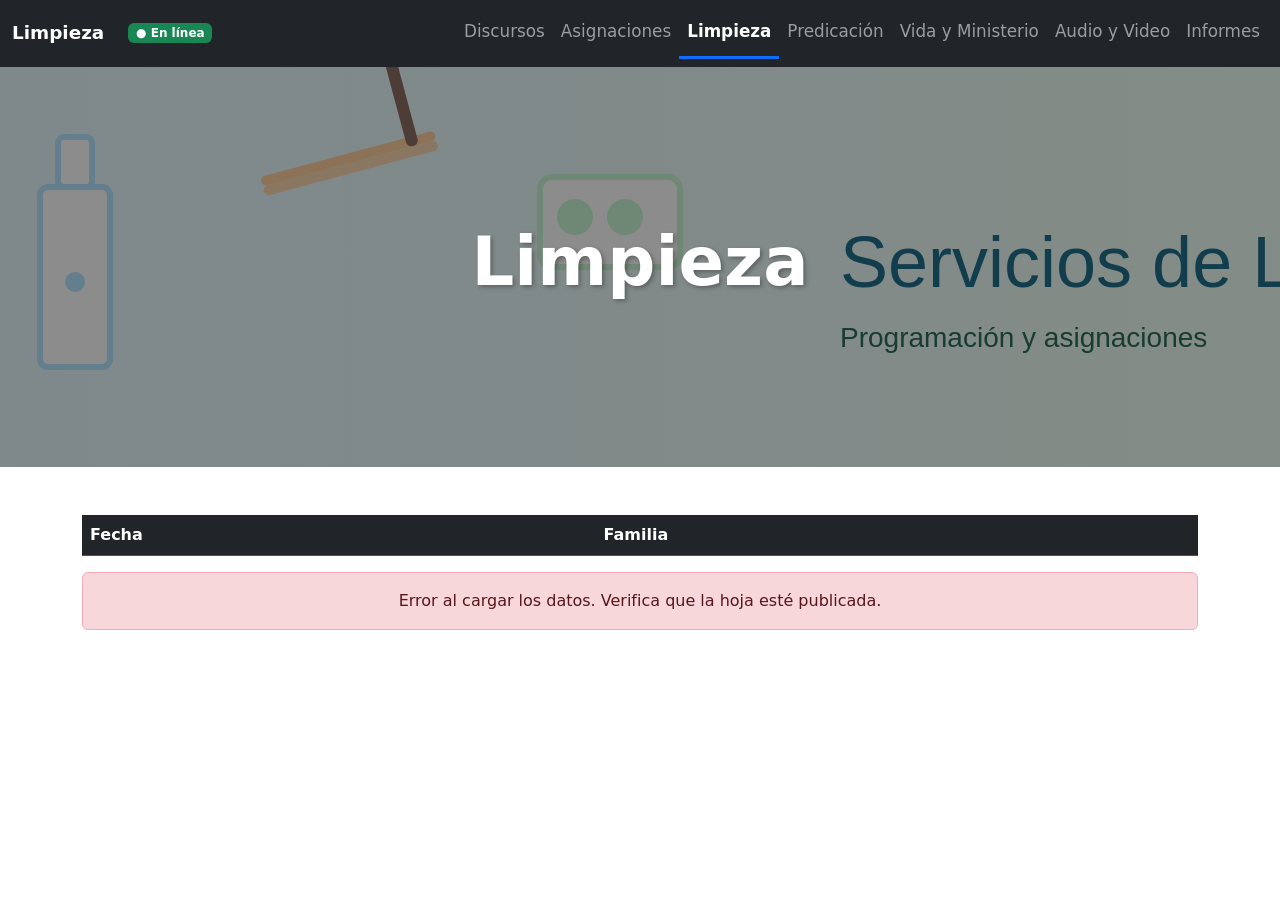
<file: limpieza.html>
<!DOCTYPE html>
<html lang="es">
<head>
    <meta charset="UTF-8">
    <meta name="viewport" content="width=device-width, initial-scale=1.0">
    <title>Limpieza</title>
    <!-- Bootstrap CSS -->
    <link href="https://cdn.jsdelivr.net/npm/bootstrap@5.3.2/dist/css/bootstrap.min.css" rel="stylesheet">
    <!-- Custom CSS -->
    <link href="assets/css/styles.css" rel="stylesheet">
    <style>
        .hero-image {
            height: 400px;
            object-fit: cover;
        }
        @media (max-width: 991px) {
            .hero-image {
                height: 280px; /* 30% menos que 400px */
            }
        }
        .navbar-nav .nav-link {
            padding: 0.5rem 0.3125rem; /* 5px = 0.3125rem */
            font-size: 0.8rem;
        }
        @media (max-width: 576px) {
            .navbar-nav .nav-link {
                font-size: 0.85rem;
                font-weight: 400;
                padding: 0.5rem 0.2rem;
            }
        }
    </style>
</head>
<body>
  <script src="assets/js/menu.js"></script>

    <!-- Hero Section -->
    <div class="position-relative overflow-hidden mb-5">
    <img src="assets/images/limpieza.svg" class="w-100 hero-image" alt="Elementos de limpieza" loading="lazy" onerror="this.onerror=null;this.src='https://placehold.co/1600x400?text=Limpieza'; console.warn('Hero image failed, using fallback');">
        <div class="position-absolute top-0 start-0 w-100 h-100 d-flex align-items-center justify-content-center" style="background: rgba(0,0,0,0.45);">
            <h1 class="display-2 text-white fw-bold">Limpieza</h1>
        </div>
    </div>

    <!-- Table Section -->
    <div class="container my-5">
        <div class="table-responsive">
            <table class="table table-striped table-hover">
                <thead class="table-dark">
                    <tr>
                        <th>Fecha</th>
                        <th>Familia</th>
                    </tr>
                </thead>
                <tbody id="tableBodyLimpieza">
                    <!-- Los datos se cargarán dinámicamente aquí -->
                </tbody>
            </table>
            <div id="loadingLimp" class="text-center">
                <div class="spinner-border text-primary" role="status">
                    <span class="visually-hidden">Cargando...</span>
                </div>
            </div>
        </div>
    </div>

    <!-- Google Sheets API (Limpieza) -->
    <script>
        // Helper para escapar HTML y prevenir XSS
        function escapeHtml(str){
            if (!str) return '';
            return String(str)
                .replace(/&/g, '&amp;')
                .replace(/</g, '&lt;')
                .replace(/>/g, '&gt;')
                .replace(/"/g, '&quot;')
                .replace(/'/g, '&#039;');
        }

        document.addEventListener('DOMContentLoaded', function() {
            // ID de la hoja de Google Sheets (solo el ID, p. ej. '1cenbEEw_QskFr0b2OlglTEBh_b4gRfR7lOAYoH3ihlg')
            // Si pegaste la URL completa, asegúrate de copiar solo la parte entre '/d/' y '/edit'
            const SPREADSHEET_ID = '1cenbEEw_QskFr0b2OlglTEBh_b4gRfR7lOAYoH3ihlg';
            // GID de la hoja específica (extraído de la URL)
            // Actualizado a la nueva hoja proporcionada por el usuario
            const SHEET_ID = '1474513997';

            // Usar el nombre de la hoja en el parámetro `range` evita confusiones con gid
            const SHEET_NAME = 'Limpieza';
            const range = encodeURIComponent(`${SHEET_NAME}!A:B`);
            const url = `https://docs.google.com/spreadsheets/d/${SPREADSHEET_ID}/gviz/tq?tqx=out:json&tq=&range=${range}`;

            fetch(url)
                .then(response => response.text())
                .then(data => {
                    try {
                        const jsonData = JSON.parse(data.substr(47).slice(0, -2));
                        const rows = jsonData.table.rows || [];
                        const tableBody = document.getElementById('tableBodyLimpieza');
                        document.getElementById('loadingLimp').style.display = 'none';

                        if (rows.length === 0) {
                            tableBody.innerHTML = '<tr><td colspan="2" class="text-center">No hay datos</td></tr>';
                            return;
                        }

                        // Intenta parsear fechas en formato dd/MM/yyyy
                        function parseDateDDMMYYYY(s){
                            if(!s) return null;
                            const str = String(s).trim();
                            const m = str.match(/^(\d{1,2})\/(\d{1,2})\/(\d{4})$/);
                            if(!m) return null;
                            const d = Number(m[1]), mo = Number(m[2]) - 1, y = Number(m[3]);
                            const dt = new Date(y, mo, d);
                            return (dt && dt.getFullYear()===y && dt.getMonth()===mo && dt.getDate()===d) ? dt : null;
                        }

                        function cellString(cell) {
                            if (!cell) return '';
                            return (cell.f !== undefined && cell.f !== null) ? cell.f : (cell.v !== undefined && cell.v !== null ? cell.v : '');
                        }

                        rows.forEach(row => {
                            const cells = row.c || [];
                            const raw = cellString(cells[0]);

                            // Intentos de parseo: primero formato dd/MM/yyyy, luego Date.parse sobre el string,
                            // y por último intentar con el valor v si es número
                            let parsedDate = parseDateDDMMYYYY(raw);
                            if(!parsedDate && raw){
                                const tmp = new Date(raw);
                                if(!isNaN(tmp)) parsedDate = tmp;
                            }
                            if(!parsedDate && cells[0] && typeof cells[0].v === 'number'){
                                const maybe = new Date(cells[0].v);
                                if(!isNaN(maybe)) parsedDate = maybe;
                            }

                            const tr = document.createElement('tr');
                            const tdDate = document.createElement('td');
                            if(parsedDate && !isNaN(parsedDate)){
                                tdDate.textContent = parsedDate.toLocaleDateString('es-ES');
                            } else if(raw){
                                tdDate.innerHTML = '<span class="text-danger">Fecha inválida</span>';
                            } else {
                                tdDate.textContent = '';
                            }

                            const tdFam = document.createElement('td');
                            tdFam.textContent = cellString(cells[1]);

                            tr.appendChild(tdDate);
                            tr.appendChild(tdFam);
                            tableBody.appendChild(tr);
                        });
                    } catch (err) {
                        console.error('Error parseando datos:', err);
                        document.getElementById('loadingLimp').innerHTML = 'Error al procesar los datos';
                    }
                })
                .catch(error => {
                    console.error('Error al cargar los datos:', error);
                    const loadingEl = document.getElementById('loadingLimp');
                    if (loadingEl) {
                        loadingEl.innerHTML = '<div class="alert alert-danger">Error al cargar los datos. Verifica que la hoja esté publicada.</div>';
                    }
                });
        });
    </script>

    <script src="assets/js/offline-support.js"></script>
    <script src="https://cdn.jsdelivr.net/npm/bootstrap@5.3.2/dist/js/bootstrap.bundle.min.js"></script>
</body>
</html>
</file>
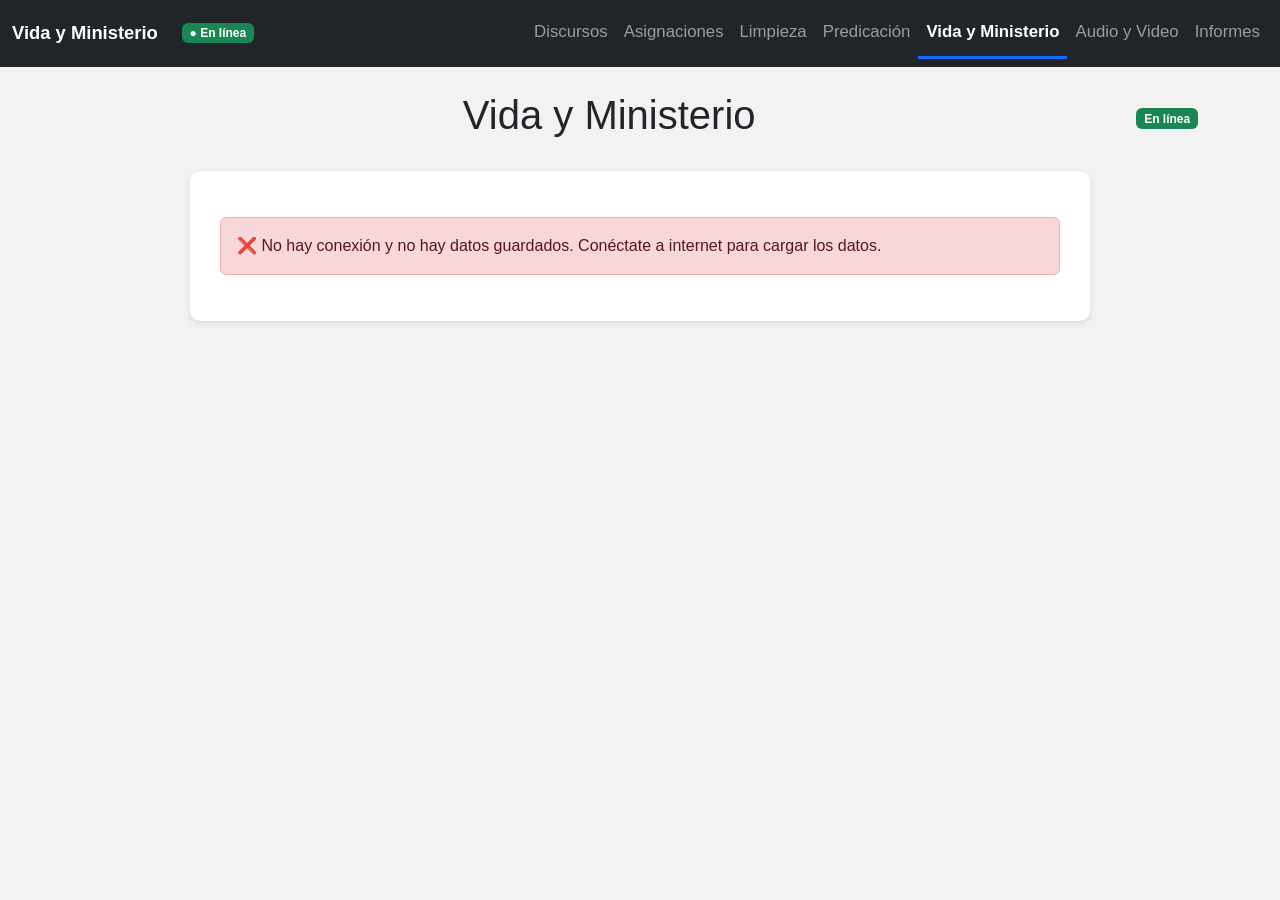
<file: vida-ministerio.html>
<!DOCTYPE html>
<html lang="es">
<head>
  <meta charset="UTF-8">
  <meta name="viewport" content="width=device-width, initial-scale=1.0">
  <title>Vida y Ministerio Cristiano</title>
  <link href="https://cdn.jsdelivr.net/npm/bootstrap@5.3.2/dist/css/bootstrap.min.css" rel="stylesheet">
  <style>
    body {
      background-color: #f2f2f2;
      font-family: 'Segoe UI', sans-serif;
      padding-bottom: 40px;
    }
    .navbar-nav .nav-link {
      padding: 0.5rem 0.3125rem;
      font-size: 0.8rem;
    }
    @media (max-width: 576px) {
      .navbar-nav .nav-link {
        font-size: 0.85rem;
        font-weight: 400;
        padding: 0.5rem 0.2rem;
      }
    }
    .programme-container {
      background: white;
      border-radius: 10px;
      box-shadow: 0 2px 6px rgba(0, 0, 0, 0.1);
      padding: 30px;
      max-width: 900px;
      margin: 0 auto;
    }
    @media (max-width: 768px) {
      .programme-container {
        padding: 20px;
        border-radius: 5px;
      }
      .section-title {
        font-size: 0.85rem;
        padding: 8px 12px;
      }
    }
    @media (max-width: 576px) {
      .programme-container {
        padding: 15px;
        margin: 0 10px;
      }
      .header-info h2 {
        font-size: 1.1rem;
      }
      .header-info .week-info {
        font-size: 0.9rem;
      }
    }
    .header-info {
      margin-bottom: 30px;
    }
    .header-info h2 {
      font-size: 1.5rem;
      font-weight: bold;
      margin-bottom: 10px;
    }
    .header-info .week-info {
      font-size: 1rem;
      margin-bottom: 5px;
    }
    .header-info .president {
      font-size: 0.9rem;
      color: #666;
      text-align: right;
    }
    @media (max-width: 768px) {
      .header-info h2 {
        font-size: 1.2rem;
      }
      .header-info .president {
        text-align: left;
        margin-top: 10px;
      }
    }
    .section-title {
      color: white;
      padding: 10px 15px;
      font-weight: bold;
      text-transform: uppercase;
      margin-top: 25px;
      margin-bottom: 15px;
      font-size: 0.95rem;
      border-radius: 5px;
    }
    .section-title:first-of-type {
      margin-top: 0;
    }
    .gris { background-color: #4d4d4d; }
    .dorado { background-color: #c59f36; }
    .burdeos { background-color: #7c0c27; }
    .programme-row {
      display: flex;
      padding: 8px 0;
      border-bottom: 1px solid #f0f0f0;
      align-items: flex-start;
    }
    .programme-row:last-child {
      border-bottom: none;
    }
    .hora {
      min-width: 50px;
      font-weight: bold;
      color: #4d4d4d;
      font-size: 0.9rem;
      flex-shrink: 0;
    }
    .descripcion {
      flex: 1;
      padding: 0 15px;
      font-size: 0.95rem;
    }
    .asignado {
      min-width: 150px;
      text-align: right;
      color: #333;
      font-size: 0.9rem;
      flex-shrink: 0;
    }
    .asignado-label {
      font-size: 0.8rem;
      color: #666;
      font-style: italic;
    }
    @media (max-width: 768px) {
      .programme-row {
        flex-wrap: wrap;
      }
      .hora {
        min-width: 45px;
      }
      .descripcion {
        padding: 0 10px;
        flex: 1 1 55%;
      }
      .asignado {
        min-width: 100px;
        text-align: right;
        flex: 1 1 auto;
      }
    }
    @media (max-width: 576px) {
      .asignado {
        text-align: left;
        width: 100%;
        margin-left: 45px;
        margin-top: 5px;
      }
    }
    .cancion {
      font-weight: 600;
    }
    .week-pills {
      gap: 8px;
      flex-wrap: wrap;
    }
    .week-pills .nav-link {
      --wk: #7c0c27;
      border: 2px solid var(--wk);
      background: #fff;
      color: var(--wk);
      font-weight: 700;
      padding: 10px 18px;
      border-radius: 999px;
      transition: background .15s, color .15s;
    }
    .week-pills .nav-link:hover { background: color-mix(in srgb, var(--wk) 12%, #fff); }
    .week-pills .nav-link.active {
      background: var(--wk);
      border-color: var(--wk);
      color: #fff;
      box-shadow: 0 3px 8px rgba(0,0,0,.25);
    }
    .week-pills .nav-link:nth-child(1) { --wk: #7c0c27; }
    .week-pills .nav-link:nth-child(2) { --wk: #1f6f8b; }
    .week-pills .nav-link:nth-child(3) { --wk: #2e7d4f; }
    .week-pills .nav-link:nth-child(4) { --wk: #b36b00; }
  </style>
</head>
<body>
  <script src="assets/js/menu.js"></script>

  <!-- Título -->
  <div class="container mt-4">
    <div class="d-flex justify-content-between align-items-center mb-4">
      <h1 class="text-center flex-grow-1">Vida y Ministerio</h1>
      <span id="status-indicator" class="badge bg-success">En línea</span>
    </div>
  </div>

  <div class="container mt-3">
    <div class="programme-container">
      <div id="offline-warning" class="alert alert-warning" style="display:none;">
        📡 Modo sin conexión. Mostrando última versión guardada.
      </div>
      <div id="week-tabs" class="mb-3"></div>
      <div id="header-container">
        <!-- Header dinámico se cargará aquí -->
      </div>
      <div id="programme-body">
        <!-- Contenido del programa se cargará aquí -->
      </div>
    </div>
  </div>

  <script src="assets/js/offline-support.js"></script>
  <script>
    // Helper para escapar HTML y prevenir XSS
    function escapeHtml(str) {
      if (!str) return '';
      return String(str)
        .replace(/&/g, '&amp;')
        .replace(/</g, '&lt;')
        .replace(/>/g, '&gt;')
        .replace(/"/g, '&quot;')
        .replace(/'/g, '&#039;');
    }

    const SPREADSHEET_ID = '1cenbEEw_QskFr0b2OlglTEBh_b4gRfR7lOAYoH3ihlg';
    // Pestañas (una por semana). Para sumar una pestaña más, agregá su gid a esta lista.
    // Quien carga NO necesita tocar esto: alcanza con reemplazar el contenido de la pestaña
    // de la semana que ya pasó por la semana nueva.
    const SHEET_GIDS = ['1465351444', '323922141', '1157742617', '483034588'];
    const MONTHS = ['enero','febrero','marzo','abril','mayo','junio','julio','agosto','septiembre','octubre','noviembre','diciembre'];

    function normText(s) {
      return (s || '').toString().normalize('NFD').replace(/\p{Diacritic}/gu, '').toLowerCase().trim();
    }

    // "13-19 DE ABRIL", "27 DE OCTUBRE-2 DE NOVIEMBRE", "27-2 DE NOVIEMBRE" -> Date del primer día (o null)
    function parseWeekStart(label, today) {
      const t = normText(label);
      const re = new RegExp('(\\d{1,2})(?:\\s*(?:de\\s+)?(' + MONTHS.join('|') + '))?', 'g');
      const pairs = [];
      let m;
      while ((m = re.exec(t)) !== null) {
        pairs.push({ day: parseInt(m[1], 10), month: m[2] ? MONTHS.indexOf(m[2]) : null });
      }
      if (!pairs.length) return null;
      const first = pairs[0], last = pairs[pairs.length - 1];
      let month = first.month !== null ? first.month : last.month;
      if (month === null) return null;
      if (first.month === null && pairs.length > 1 && first.day > last.day) month = (month + 11) % 12;
      let best = null;
      [-1, 0, 1].forEach(function (dy) {
        const d = new Date(today.getFullYear() + dy, month, first.day);
        if (best === null || Math.abs(d - today) < Math.abs(best - today)) best = d;
      });
      return best;
    }

    function titleCase(s) {
      s = (s || '').toLowerCase();
      return s.replace(/(^|\s|-)([a-záéíóúñ])/g, function (_, a, b) { return a + b.toUpperCase(); }).replace(/\sDe\s/g, ' de ');
    }

    let weeks = [];
    let selected = 0;

    async function loadProgramme() {
      const today = new Date(); today.setHours(0, 0, 0, 0);
      const results = await Promise.allSettled(SHEET_GIDS.map(function (gid) {
        const url = `https://docs.google.com/spreadsheets/d/${SPREADSHEET_ID}/gviz/tq?tqx=out:json&tq&gid=${gid}`;
        return fetchWithOfflineSupport(url, 'vida-ministerio-gid-' + gid);
      }));

      let anyCache = false;
      const loaded = [];
      results.forEach(function (r) {
        if (r.status !== 'fulfilled') return;
        if (r.value.fromCache) anyCache = true;
        const hc = document.createElement('div');
        const pb = document.createElement('div');
        processData(r.value.data, hc, pb);
        const h2 = hc.querySelector('h2');
        const label = h2 ? h2.textContent.trim() : '';
        if (!label && !pb.textContent.trim()) return; // pestaña vacía
        loaded.push({ label: label, start: parseWeekStart(label, today), hc: hc.innerHTML, pb: pb.innerHTML });
      });

      document.getElementById('offline-warning').style.display = anyCache ? 'block' : 'none';

      if (!loaded.length) {
        document.getElementById('programme-body').innerHTML =
          '<div class="alert alert-danger">❌ No hay conexión y no hay datos guardados. Conéctate a internet para cargar los datos.</div>';
        return;
      }

      // Orden por fecha; las que no se pudieron leer van al final
      loaded.sort(function (a, b) {
        if (a.start && b.start) return a.start - b.start;
        if (a.start) return -1;
        if (b.start) return 1;
        return 0;
      });
      // Se ocultan las semanas que ya terminaron (domingo = inicio + 6 días)
      const upcoming = loaded.filter(function (w) {
        if (!w.start) return true;
        const end = new Date(w.start); end.setDate(end.getDate() + 6);
        return end >= today;
      });
      weeks = upcoming.length ? upcoming : loaded.slice(-1);
      weeks.forEach(function (w, i) {
        const end = w.start ? new Date(w.start.getTime() + 6 * 86400000) : null;
        w.isCurrent = !!(w.start && w.start <= today && end >= today);
      });
      const curIdx = weeks.findIndex(function (w) { return w.isCurrent; });
      selected = curIdx >= 0 ? curIdx : 0;
      renderTabs();
      showWeek(selected);
    }

    function renderTabs() {
      const box = document.getElementById('week-tabs');
      if (weeks.length < 2) { box.innerHTML = ''; return; }
      const curIdx = weeks.findIndex(function (w) { return w.isCurrent; });
      box.innerHTML = '<div class="nav nav-pills week-pills">' + weeks.map(function (w, i) {
        let name = titleCase(w.label) || ('Semana ' + (i + 1));
        if (w.isCurrent) name = 'Esta semana';
        else if (curIdx >= 0 && i === curIdx + 1) name = 'Próxima semana';
        return '<button type="button" class="nav-link" data-week="' + i + '">' + escapeHtml(name) + '</button>';
      }).join('') + '</div>';
      box.querySelectorAll('button').forEach(function (b) {
        b.addEventListener('click', function () { showWeek(parseInt(b.dataset.week, 10)); });
      });
    }

    function showWeek(i) {
      selected = i;
      const w = weeks[i];
      document.getElementById('header-container').innerHTML = w.hc;
      document.getElementById('programme-body').innerHTML = w.pb;
      document.querySelectorAll('#week-tabs .nav-link').forEach(function (b) {
        b.classList.toggle('active', parseInt(b.dataset.week, 10) === i);
      });
    }

    // Alias para que offline-support.js pueda llamarla
    window.loadData = loadProgramme;

    function processData(json, headerContainer, programmeBody) {
      try {
        let rows = json.table.rows;
        const headers = json.table.cols.map(col => col.label || col.id || '');

        // Normalizar texto: quitar acentos, pasar a minúsculas
        function normalize(s) {
          return (s || '').toString().normalize('NFD').replace(/\p{Diacritic}/gu, '').toLowerCase().trim();
        }

        function escapeHtml(str) {
          const div = document.createElement('div');
          div.textContent = str;
          return div.innerHTML;
        }

        // Buscar índices de columnas
        const normHeaders = headers.map(h => normalize(h));
        
        console.log('📋 ENCABEZADOS RECIBIDOS:', headers);
        console.log('📋 ENCABEZADOS NORMALIZADOS:', normHeaders);
        
        // Detectar si los encabezados contienen datos concatenados
        const tipoHeader = headers[0] || '';
        const fechaHeader = headers[1] || '';
        const horaHeader = headers[2] || '';
        const descripcionHeader = headers[3] || '';
        const asignadoHeader = headers[4] || '';
        const extraHeader = headers[5] || '';
        
        // Si los encabezados contienen "Header" o datos, reconstruir las filas faltantes
        if (normalize(tipoHeader).includes('header') || normalize(fechaHeader).includes('abril')) {
          console.log('🔧 Detectados datos condensados en encabezados. Reconstruyendo filas...');
          
          // Extraer las partes
          const tipoParts = tipoHeader.split(/\s+/);
          const fechaParts = fechaHeader.split(/\s+/);
          const horaParts = horaHeader.split(/\s+/);
          const descripcionParts = descripcionHeader.split(/\s+/);
          const asignadoParts = asignadoHeader.split(/\s+/);
          const extraParts = extraHeader.split(/\s+/);
          
          // Fila 1: HEADER
          const fecha = fechaParts.slice(1).join(' ').trim(); // "13-19 DE ABRIL"
          const escritura = horaParts.slice(1).join(' ').trim(); // "ISAÍAS 52,53"
          const presidente = extraParts.slice(1).join(' ').trim(); // "Jose V."
          
          // Fila 2: Canción
          const cancionMatch = descripcionHeader.match(/Canción\s+\d+/i);
          const cancion = cancionMatch ? cancionMatch[0] : '';
          
          // Fila 3: Tesoros
          const tesorosMatch = tipoHeader.match(/Tesoros?\s+de\s+la\s+Biblia/i) || 
                              tipoHeader.match(/Tesaoros?\s+de\s+la\s+Biblia/i);
          const tesoros = tesorosMatch ? tesorosMatch[0] : '';
          
          // Crear filas reconstruidas
          const reconstructedRows = [];
          
          // Header row
          if (fecha || escritura) {
            reconstructedRows.push({
              c: [
                { v: 'Header' },
                { v: fecha },
                { v: escritura },
                { v: cancion },
                { v: '' },
                { v: presidente }
              ]
            });
          }
          
          // Tesoros row
          if (tesoros) {
            reconstructedRows.push({
              c: [
                { v: tesoros },
                { v: '' },
                { v: '' },
                { v: '' },
                { v: '' },
                { v: '' }
              ]
            });
          }
          
          console.log(`✅ ${reconstructedRows.length} filas reconstruidas`);
          rows = [...reconstructedRows, ...rows];
        }
        
        let tipoIdx = normHeaders.findIndex(h => h.includes('tipo'));
        let fechaIdx = normHeaders.findIndex(h => h.includes('fecha'));
        let horaIdx = normHeaders.findIndex(h => h.includes('hora'));
        let descripcionIdx = normHeaders.findIndex(h => h.includes('descripcion'));
        let asignadoIdx = normHeaders.findIndex(h => h.includes('asignado'));
        let extraIdx = normHeaders.findIndex(h => h.includes('extra'));
        
        // Si no se encuentran encabezados, usar orden fijo
        if (tipoIdx === -1 || descripcionIdx === -1) {
          console.warn('⚠️ Usando orden fijo: Tipo(0), Fecha(1), Hora(2), Descripcion(3), Asignado(4), Extra(5)');
          tipoIdx = 0;
          fechaIdx = 1;
          horaIdx = 2;
          descripcionIdx = 3;
          asignadoIdx = 4;
          extraIdx = 5;
        }
        
        console.log('📊 ÍNDICES DE COLUMNAS:');
        console.log('  Tipo:', tipoIdx);
        console.log('  Fecha:', fechaIdx);
        console.log('  Hora:', horaIdx);
        console.log('  Descripcion:', descripcionIdx);
        console.log('  Asignado:', asignadoIdx);
        console.log('  Extra:', extraIdx);
        console.log('📝 TOTAL DE FILAS:', rows.length);


        let filasIgnoradas = 0;
        let filasProcesadas = 0;
        let i = 0;
        let bodyHTML = ''; // Acumular todo el HTML aquí

        while (i < rows.length) {
          const row = rows[i];
          
          if (!row.c) {
            console.log(`⚠️ Fila ${i}: sin datos (row.c es null)`);
            filasIgnoradas++;
            i++;
            continue;
          }

          const tipo = row.c[tipoIdx]?.v || '';
          const fecha = fechaIdx >= 0 ? (row.c[fechaIdx]?.v || '') : '';
          const hora = row.c[horaIdx]?.v || '';
          const descripcion = row.c[descripcionIdx]?.v || '';
          const asignado = asignadoIdx >= 0 ? (row.c[asignadoIdx]?.v || '') : '';
          const extra = extraIdx >= 0 ? (row.c[extraIdx]?.v || '') : '';

          console.log(`📄 Fila ${i}:`, { tipo, fecha, hora, descripcion, asignado, extra });

          // Si no hay descripción ni tipo ni fecha, ignorar
          if (!descripcion && !tipo && !fecha) {
            console.log(`⚠️ Fila ${i}: ignorada (sin descripcion, tipo, ni fecha)`);
            filasIgnoradas++;
            i++;
            continue;
          }

          filasProcesadas++;
          const tipoNorm = normalize(tipo);
          const descripcionNorm = normalize(descripcion);

          if (tipoNorm === 'header' || tipoNorm.includes('encabezado')) {
            // La escritura y el presidente pueden estar en la misma fila o en la siguiente
            let escritura = hora || '';
            let presidente = extra || '';
            
            // Si no están en la misma fila, buscar en la siguiente
            if (!escritura && !presidente && i + 1 < rows.length && rows[i + 1].c) {
              const nextRow = rows[i + 1];
              escritura = nextRow.c[horaIdx]?.v || '';
              presidente = nextRow.c[extraIdx]?.v || '';
              
              // Saltar la siguiente fila ya que la procesamos aquí
              if (escritura || presidente) {
                i++; // Avanzar el índice para saltar la fila siguiente
                console.log(`📄 Fila ${i}: combinada con header (escritura: ${escritura}, presidente: ${presidente})`);
              }
            }
            
            // Encabezado del programa
            headerContainer.innerHTML = `
              <div class="header-info">
                <div class="row">
                  <div class="col-md-12">
                    <h2>${escapeHtml(fecha)}</h2>
                    ${escritura ? `<div class="week-info">${escapeHtml(escritura)}</div>` : ''}
                  </div>
                </div>
              </div>
            `;
            
            // Renderizar la canción con el presidente
            if (descripcion) {
              let asignadoHtml = '';
              if (presidente) {
                asignadoHtml = `<div class="asignado-label">Presidente y oración</div><div>${escapeHtml(presidente)}</div>`;
              }
              
              bodyHTML += `
                <div class="programme-row">
                  <div class="hora"></div>
                  <div class="descripcion cancion">● ${escapeHtml(descripcion)}</div>
                  <div class="asignado">${asignadoHtml}</div>
                </div>
              `;
            }
          } else if (tipoNorm.includes('tesoro') || descripcionNorm.includes('tesoro') || tipoNorm.includes('biblia')) {
            // Título de sección TESOROS
            const textoSeccion = (tipo.length > 10 ? tipo : descripcion) || 'TESOROS DE LA BIBLIA';
            bodyHTML += `<div class="section-title gris">${escapeHtml(textoSeccion)}</div>`;
          } else if (tipoNorm.includes('maestro') || tipoNorm.includes('mejor') || tipoNorm.includes('seamos') || descripcionNorm.includes('maestro')) {
            // Título de sección SEAMOS
            const textoSeccion = (tipo.length > 10 ? tipo : descripcion) || 'SEAMOS MEJORES MAESTROS';
            bodyHTML += `<div class="section-title dorado">${escapeHtml(textoSeccion)}</div>`;
          } else if (tipoNorm.includes('vida') || tipoNorm.includes('cristiana') || descripcionNorm.includes('cristiana')) {
            // Título de sección VIDA
            const textoSeccion = (tipo.length > 10 ? tipo : descripcion) || 'NUESTRA VIDA CRISTIANA';
            bodyHTML += `<div class="section-title burdeos">${escapeHtml(textoSeccion)}</div>`;
          } else if (tipoNorm === 'cancion' || tipoNorm.includes('cancion') || descripcion.toLowerCase().includes('canción') || descripcion.toLowerCase().includes('cancion')) {
            // Canción
            let asignadoHtml = '';
            if (asignado) {
              if (extra) {
                asignadoHtml = `<div class="asignado-label">${escapeHtml(extra)}</div><div>${escapeHtml(asignado)}</div>`;
              } else {
                asignadoHtml = escapeHtml(asignado);
              }
            }
            bodyHTML += `
              <div class="programme-row">
                <div class="hora">${escapeHtml(String(hora))}</div>
                <div class="descripcion cancion">● ${escapeHtml(descripcion)}</div>
                <div class="asignado">${asignadoHtml}</div>
              </div>
            `;
          } else {
            // Item normal del programa
            let asignadoHtml = '';
            if (asignado) {
              if (extra) {
                asignadoHtml = `<div class="asignado-label">${escapeHtml(extra)}</div><div>${escapeHtml(asignado)}</div>`;
              } else {
                asignadoHtml = escapeHtml(asignado);
              }
            }
            bodyHTML += `
              <div class="programme-row">
                <div class="hora">${escapeHtml(String(hora))}</div>
                <div class="descripcion">${escapeHtml(descripcion)}</div>
                <div class="asignado">${asignadoHtml}</div>
              </div>
            `;
          }
          
          i++; // Avanzar al siguiente índice
        }

        // Asignar todo el HTML de una sola vez
        programmeBody.innerHTML = bodyHTML;

        console.log('✅ RESUMEN:');
        console.log(`  Filas procesadas: ${filasProcesadas}`);
        console.log(`  Filas ignoradas: ${filasIgnoradas}`);
        console.log(`  Header generado: ${headerContainer.innerHTML.length > 0 ? 'SÍ' : 'NO'}`);
        console.log(`  Body generado: ${programmeBody.innerHTML.length > 0 ? 'SÍ' : 'NO'}`);
        console.log(`  Longitud del bodyHTML: ${bodyHTML.length}`);

      } catch (err) {
        console.error('❌ Error procesando datos:', err);
        programmeBody.innerHTML = 
          '<div class="alert alert-danger">Error al procesar los datos: ' + err.message + '</div>';
      }
    }

    document.addEventListener('DOMContentLoaded', loadProgramme);
  </script>

  <script src="https://cdn.jsdelivr.net/npm/bootstrap@5.3.2/dist/js/bootstrap.bundle.min.js"></script>
</body>
</html>
</file>
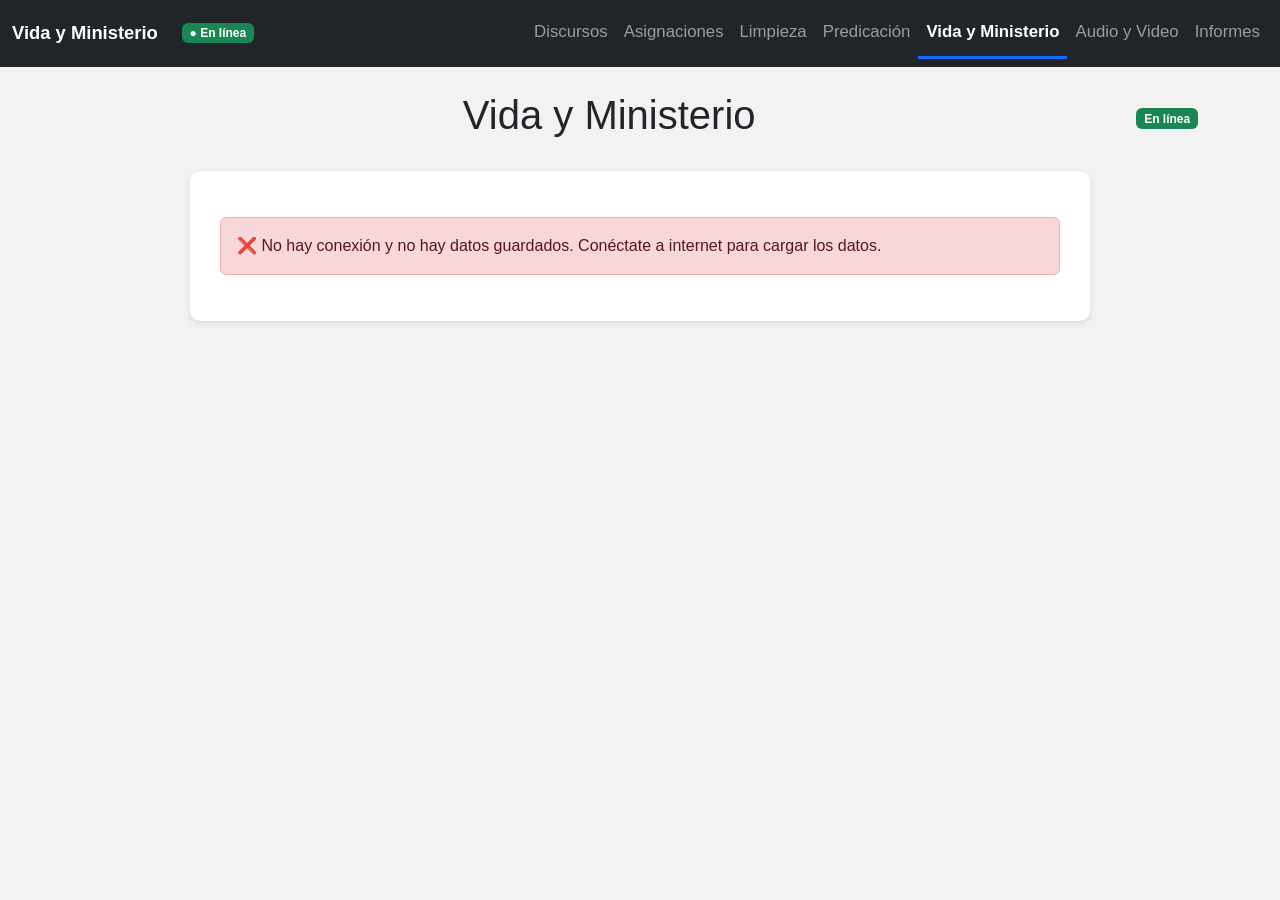
<file: vida-ministerio1.html>
<!DOCTYPE html>
<html lang="es"><head><meta charset="UTF-8"><meta http-equiv="refresh" content="0; url=vida-ministerio.html"><title>Vida y Ministerio</title></head><body><p>Esta página se movió: <a href="vida-ministerio.html">Vida y Ministerio</a></p><script>location.replace("vida-ministerio.html");</script></body></html>
</file>
<file: assets/css/styles.css>
/* Estilos generales */
.table {
    font-size: 1rem; /* Tamaño base para escritorio */
}

/* Estilos para títulos */
.display-2 {
    font-size: 4.2rem; /* Tamaño base más grande para escritorio */
    font-weight: 700; /* Hacerlo un poco más bold para mejor visibilidad */
    text-shadow: 2px 2px 4px rgba(0,0,0,0.3); /* Sombra sutil para mejor legibilidad */
}

/* Media queries para dispositivos móviles */
@media (max-width: 768px) {
    .table {
        font-size: 0.9rem; /* Tamaño ligeramente más pequeño pero legible en móviles */
    }
    
    .table th,
    .table td {
        padding: 0.75rem 0.5rem; /* Padding reducido en móviles */
    }
    
    .display-2 {
        font-size: 3rem; /* Título más grande en móviles pero aún manejable */
    }
    
    /* Mejora para tablas responsive en móviles */
    .table-responsive {
        margin-bottom: 1rem;
        -webkit-overflow-scrolling: touch; /* Mejor scroll en iOS */
    }
}

/* Estilos para pantallas muy pequeñas */
@media (max-width: 576px) {
    .table {
        font-size: 0.85rem; /* Aún más pequeño para pantallas muy pequeñas */
    }
    
    .display-2 {
        font-size: 2rem;
    }
}
</file>
